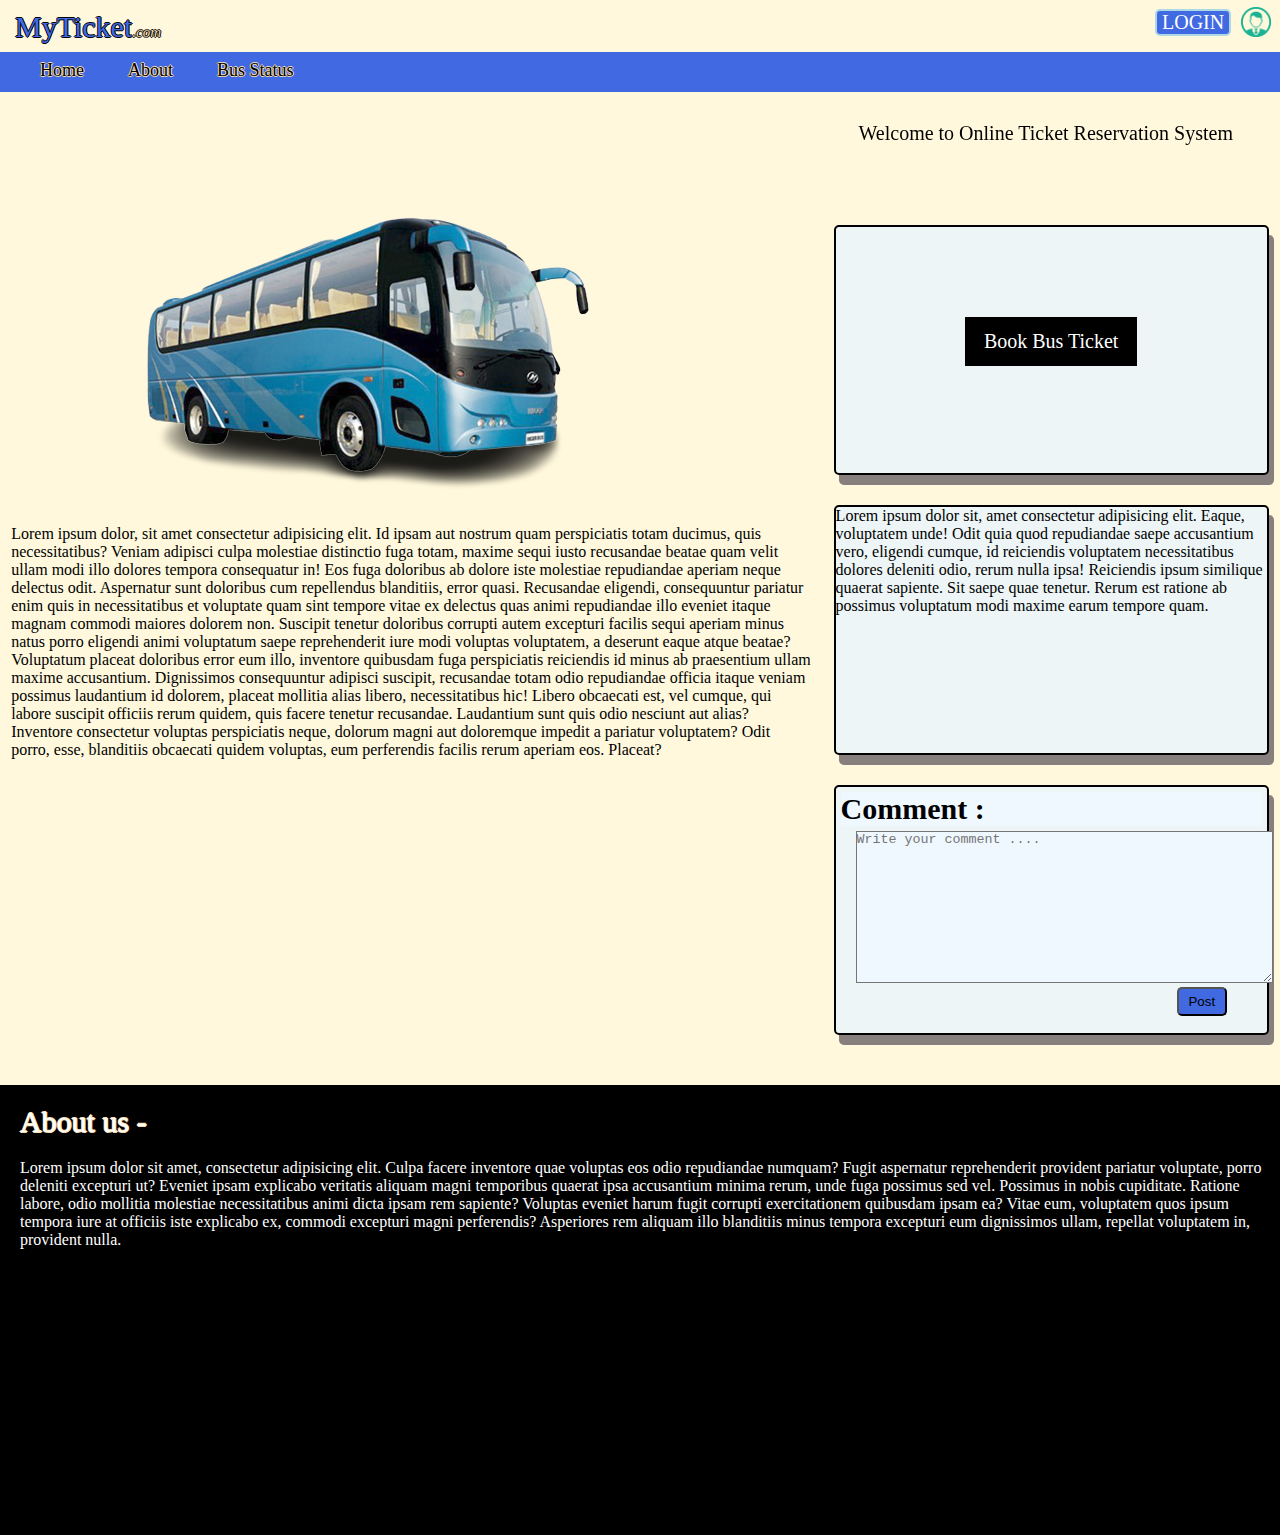
<file: index.html>
<!DOCTYPE html>
<html lang="en">

<head>
    <meta charset="UTF-8">
    <meta http-equiv="X-UA-Compatible" content="IE=edge">
    <meta name="viewport" content="width=device-width, initial-scale=1.0">
    <link rel="stylesheet" href="./style.css">
    <title>MiniProject</title>
</head>

<body>
    <div class="div0">
        <span id="span1">
            MyTicket<i>.com</i>
        </span>
        <div id="login">
            <a href="#" id="a-tag">LOGIN</a>
            <img id="avtar" src="Images/avatar.png" alt="Login">
        </div>
    </div>
    <div class="div1">
        <nav>
            <ul>
                <li><a class="navBar" href="#">Home</a></li>
                <li><a class="navBar" href="#about">About</a></li>
                <li><a class="navBar" href="#">Bus Status</a></li>
            </ul>
        </nav>
    </div>
    <span class="span3"><marquee behavior="alternate" direction="left">Welcome to Online Ticket Reservation System</marquee> </span>
    <div id="container">
        <div id="bus">
            Lorem ipsum dolor, sit amet consectetur adipisicing elit. Id ipsam aut nostrum quam perspiciatis totam ducimus, quis necessitatibus? Veniam adipisci culpa molestiae distinctio fuga totam, maxime sequi iusto recusandae beatae quam velit ullam modi illo
            dolores tempora consequatur in! Eos fuga doloribus ab dolore iste molestiae repudiandae aperiam neque delectus odit. Aspernatur sunt doloribus cum repellendus blanditiis, error quasi. Recusandae eligendi, consequuntur pariatur enim quis in
            necessitatibus et voluptate quam sint tempore vitae ex delectus quas animi repudiandae illo eveniet itaque magnam commodi maiores dolorem non. Suscipit tenetur doloribus corrupti autem excepturi facilis sequi aperiam minus natus porro eligendi
            animi voluptatum saepe reprehenderit iure modi voluptas voluptatem, a deserunt eaque atque beatae? Voluptatum placeat doloribus error eum illo, inventore quibusdam fuga perspiciatis reiciendis id minus ab praesentium ullam maxime accusantium.
            Dignissimos consequuntur adipisci suscipit, recusandae totam odio repudiandae officia itaque veniam possimus laudantium id dolorem, placeat mollitia alias libero, necessitatibus hic! Libero obcaecati est, vel cumque, qui labore suscipit officiis
            rerum quidem, quis facere tenetur recusandae. Laudantium sunt quis odio nesciunt aut alias? Inventore consectetur voluptas perspiciatis neque, dolorum magni aut doloremque impedit a pariatur voluptatem? Odit porro, esse, blanditiis obcaecati
            quidem voluptas, eum perferendis facilis rerum aperiam eos. Placeat?

        </div>
        <div id="boxes">
            <div class="div2">
                <span class="span1">
                <a href="./page1.html">Book Bus Ticket</a>
                </span>
                <br>
            </div>
            <div class="div2">Lorem ipsum dolor sit, amet consectetur adipisicing elit. Eaque, voluptatem unde! Odit quia quod repudiandae saepe accusantium vero, eligendi cumque, id reiciendis voluptatem necessitatibus dolores deleniti odio, rerum nulla ipsa! Reiciendis
                ipsum similique quaerat sapiente. Sit saepe quae tenetur. Rerum est ratione ab possimus voluptatum modi maxime earum tempore quam.</div>
            <div class="div2">
                <p class="p1">Comment :</p>
                <textarea name="Comment" id="Text1" cols="50" rows="10" placeholder="Write your comment ...."></textarea>
                <br>
                <button id="postbutton">Post</button>
            </div>
        </div>
    </div>
    <div id="about">
        <p>About us -</p>
        <footer>Lorem ipsum dolor sit amet, consectetur adipisicing elit. Culpa facere inventore quae voluptas eos odio repudiandae numquam? Fugit aspernatur reprehenderit provident pariatur voluptate, porro deleniti excepturi ut? Eveniet ipsam explicabo veritatis
            aliquam magni temporibus quaerat ipsa accusantium minima rerum, unde fuga possimus sed vel. Possimus in nobis cupiditate. Ratione labore, odio mollitia molestiae necessitatibus animi dicta ipsam rem sapiente? Voluptas eveniet harum fugit corrupti
            exercitationem quibusdam ipsam ea? Vitae eum, voluptatem quos ipsum tempora iure at officiis iste explicabo ex, commodi excepturi magni perferendis? Asperiores rem aliquam illo blanditiis minus tempora excepturi eum dignissimos ullam, repellat
            voluptatem in, provident nulla.</footer>
    </div>

</body>

</html>
</file>
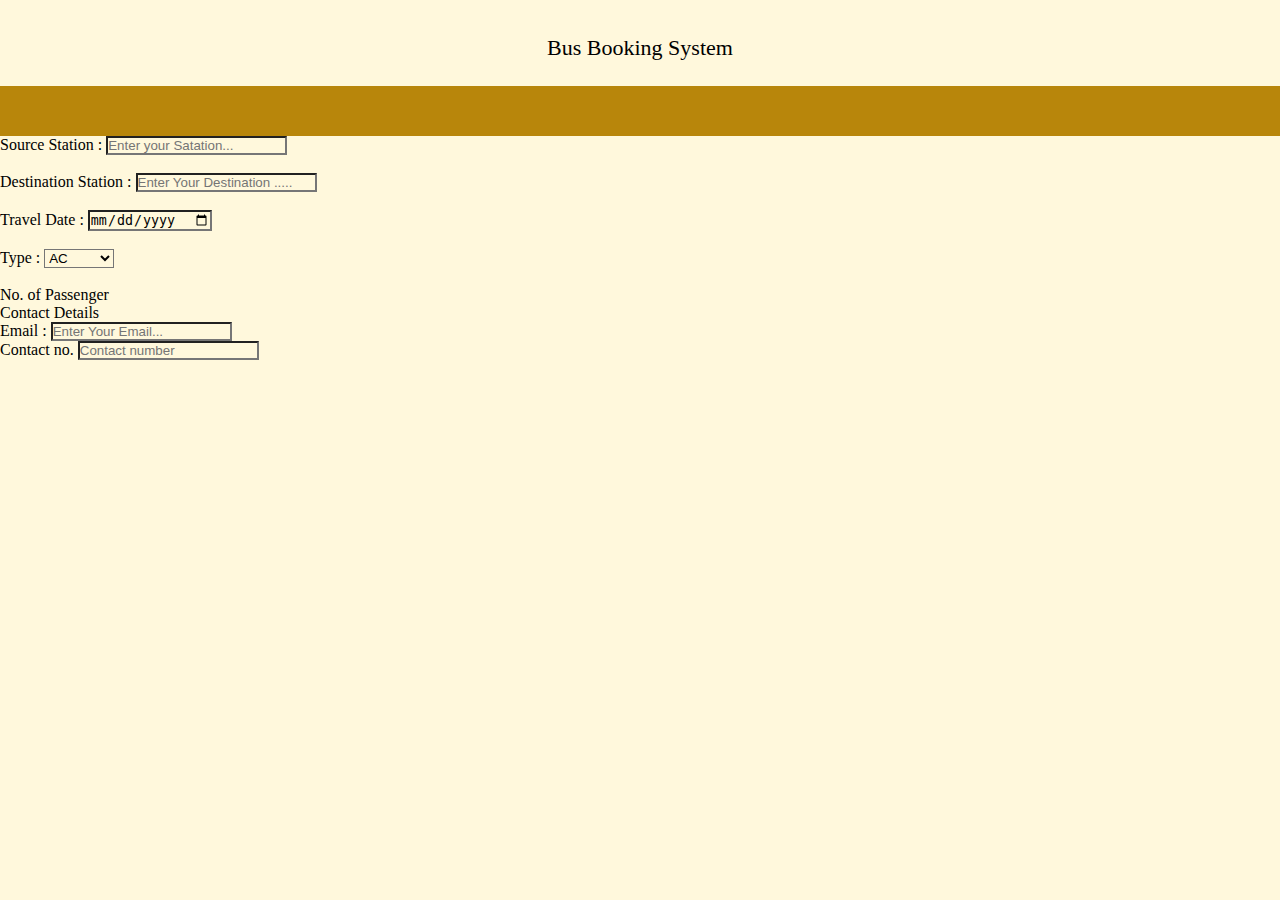
<file: page1.html>
<!DOCTYPE html>
<html lang="en">
<head>
    <meta charset="UTF-8">
    <meta http-equiv="X-UA-Compatible" content="IE=edge">
    <meta name="viewport" content="width=device-width, initial-scale=1.0">
    <link rel="stylesheet" href="./page1style.css">
    <title>Ticket Booking</title>
</head>
<body>
    <div class="div0">

        <span id="span1">Bus Booking System</span>
    </div>
    <div class="div1">
    </div>
    <div id="div2">
        <form action="" id="form">
            <label for="SRCSTN">Source Station : </label>
            <input type="text" name="SRCSTN" id="SRCSTN" placeholder="Enter your Satation..." required>
            <br>
            <br>
            <label for="DSTSTN">Destination Station : </label>
            <input type="text" name="DSTSTN" placeholder="Enter Your Destination ....." id="DSTSTN" required>
            <br>
            <br>
            <label for="TRLDT" > Travel Date : </label>
            <input type="Date" id="date">
            <br>
            <br>
            <label for="type">Type : </label>
            <select name="type" id="type">
                <option value="AC">AC</option>
                <option value="Non-AC">Non-AC</option>
              </select>
              <br>
              <br>
              <label for="passenger">No. of Passenger</label>
           <div id = "div4">
            <p>Contact Details</p>
            <label for="Email"> Email : </label>
            <input type="email" name="Email" id="Email" placeholder="Enter Your Email... " required>
            <br>
            <label for="phone">Contact no.</label>
            <input type="number" name ="number " id="number"
            placeholder="Contact number" required>
            <br>
            <br>
           </div>

        </form>
    </div>
</body>
</html>
</file>
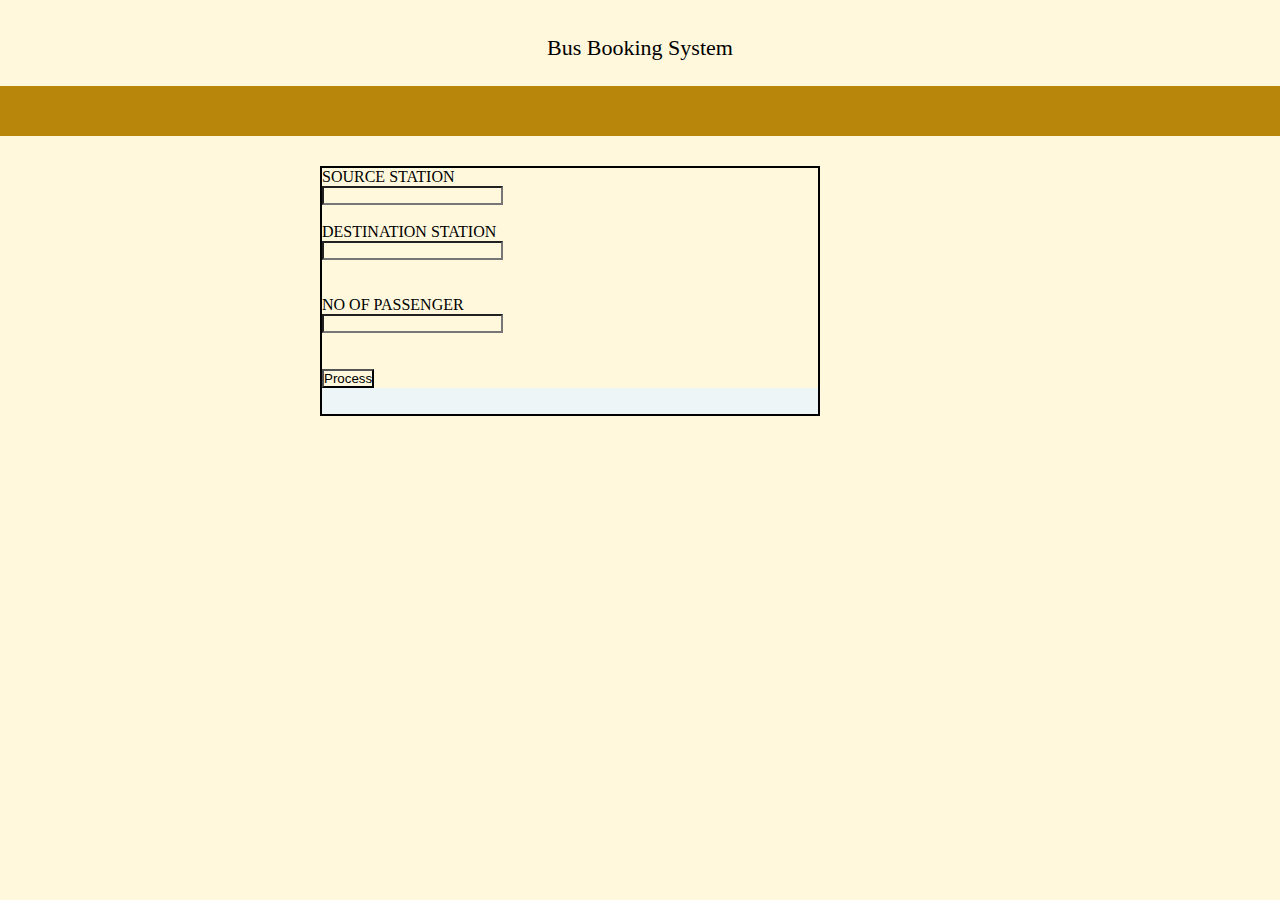
<file: page2.html>
<!DOCTYPE html>
<html lang="en">
<head>
    <meta charset="UTF-8">
    <meta http-equiv="X-UA-Compatible" content="IE=edge">
    <meta name="viewport" content="width=device-width, initial-scale=1.0">
    <link rel="stylesheet" href="./page2styl.css">
    <title>Page1</title>
</head>
<body>
   
    <div class="div0">

        <span id="span1">Bus Booking System</span>
    </div>
    <div class="div1">
    
    </div>
    <div class="div2">
        <form action="">
            <label for="SRCSTN">SOURCE STATION</label><br>
            <input type="text" id="SRCSTN" name="SRCSTN">
            <br>
            <br>
            <label for="DSTSTN">DESTINATION STATION</label><br>
            <input type="text" id="DSTSTN" name="DSTSTN"> <br>

            <br>
            <br>
            <label for="Pass">NO OF PASSENGER</label><br>
            <input type="number" id="DSTSTN" name="DSTSTN"> <br>
            <br>
            <br>
            <input type="submit" Value="Process">
        </form>
    </div>

</body>
</html>
</file>
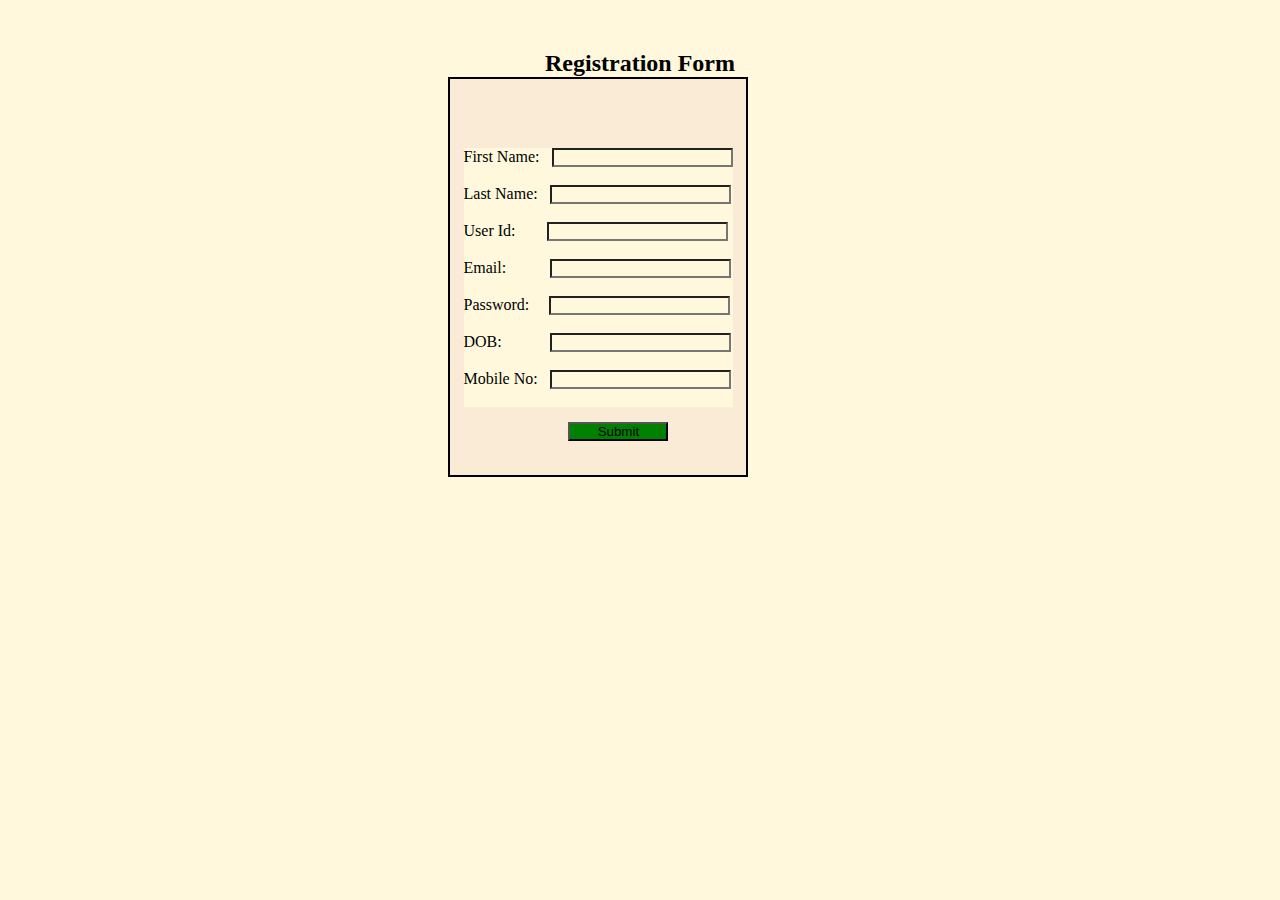
<file: RegisterForm.html>
<!DOCTYPE html>
<html lang="en">
<head>
    <meta charset="UTF-8">
    <meta http-equiv="X-UA-Compatible" content="IE=edge">
    <meta name="viewport" content="width=device-width, initial-scale=1.0">
    <link rel="stylesheet" href="./RegisterForm.css">
    <title>RegisterForm</title>
</head>
<body>
    <h2 class="heading">Registration Form</h2>
    <div class="FormRegister">
        
        <form action="index.html">
            <label for="fname">First Name: &nbsp;   </label>
            <input type="text" name="fname" id="fname"><br>
            <br>
            <label for="lName">Last Name: &nbsp;   </label>
            <input type="text" name="lName" id="lName"><br>
            <br>
            <label for="userid">User Id:&nbsp; &nbsp; &nbsp;    &nbsp; </label>
            <input type="text" name="userid" id="userid"><br>
            <br>
            <label for="Email">Email: &nbsp;   &nbsp;   &nbsp;   &nbsp;   &nbsp;    </label>
            <input type="email" name="Email" id="Email"><br>
            <br>
            <label for="Password">Password: &nbsp;    &nbsp;    </label>
            <input type="Password" name="Password" id="Password"><br>
            <br>
            
            <label for="Dob">DOB:&nbsp;    &nbsp;    &nbsp;    &nbsp;    &nbsp;    &nbsp;   </label>
            <input type="" name="" id=""><br>
            <br>
            <label for="Cnumber">Mobile No: &nbsp;   </label>
            <input type="number" name="number" id="number"><br>
            <br>
           
            <button class="btn">Submit</button>
        </form>

    </div>
    
</body>
</html>
</file>
<file: style.css>
* {
    padding: 0px;
    margin: 0px;
    box-sizing: border-box;
    background-color: cornsilk;
}

#container {
    display: flex;
    flex-direction: row;
    justify-content: space-around;
}

.div0 {
    display: flex;
    flex-direction: row;
    justify-content: space-between;
    padding-right: 35px;
}

.div1 {
    display: block;
    width: 100%;
    height: 40px;
    margin-top: 8px;
    background-color: royalblue;
}

nav {
    display: flex;
    align-items: center;
    flex-wrap: wrap;
    background-color: royalblue;
}

nav ul li {
    display: inline-block;
    list-style: none;
    background-color: royalblue;
    margin-left: 40px;
    margin-top: 8px;
}

ul,
.navBar {
    background-color: royalblue;
}

.navBar {
    font-family: Georgia, 'Times New Roman', Times, serif;
    text-shadow: -1px 0 wheat, 0 1px wheat, 1px 0 wheat, 0 -1px wheat;
    text-decoration: none;
    color: black;
    font-size: 18px;
    position: relative;
}

.navBar::after {
    content: '';
    width: 0;
    height: 3px;
    background-image: linear-gradient(wheat, black, wheat);
    position: absolute;
    left: 0;
    bottom: -6px;
    transition: 0.5s;
}

.navBar:hover::after {
    width: 100%;
}

#a-tag {
    margin-left: 10px;
    margin-right: 10px;
    border: 2px solid lightblue;
    background-color: royalblue;
    padding-left: 5px;
    padding-right: 5px;
    color: white;
    border-radius: 5px;
    text-decoration: none;
    font-size: 20px;
}

#avtar {
    width: 30px;
    height: 30px;
}

#login {
    width: 100px;
    display: flex;
    flex-direction: row;
    justify-content: space-between;
    align-items: center;
    align-content: center;
}

#bus {
    width: 800px;
    height: 600px;
    background-image: url("Images/volvo.png");
    padding-top: 380px;
    background-repeat: no-repeat;
}

.span2 {
    font-family: Georgia, 'Times New Roman', Times, serif;
    display: flex;
    align-items: center;
    justify-content: center;
    margin-top: 25px;
    font-size: 20px;
    height: 50px;
    width: 200px;
    text-align: center;
    margin-left: 30%;
    color: aliceblue;
    background-color: black;
}

#boxes {
    width: 34%;
    margin-top: 50px;
}

.div2 {
    width: 100%;
    height: 250px;
    background-color: rgb(237, 245, 246);
    margin-top: 30px;
    box-shadow: 5px 10px rgb(135, 126, 126);
    border: 2px solid black;
    border-radius: 5px;
}

i {
    font-family: Georgia, 'Times New Roman', Times, serif;
    justify-content: start;
    margin-top: 10px;
    font-size: 15px;
    color: wheat;
}

.span1 {
    font-family: Georgia, 'Times New Roman', Times, serif;
    display: flex;
    align-items: center;
    justify-content: center;
    margin-top: 90px;
    font-size: 20px;
    height: 20%;
    width: 40%;
    margin-left: 30%;
    color: aliceblue;
    background-color: black;
}

.span1 a {
    text-decoration: none;
    background-color: black;
    color: white;
}

#span1 {
    font-family: Georgia, 'Times New Roman', Times, serif;
    display: flex;
    align-items: center;
    justify-content: left;
    margin-left: 15px;
    margin-top: 10px;
    font-size: 30px;
    color: royalblue;
    text-shadow: -1px 0 black, 0 1px black, 1px 0 black, 0 -1px black;
}

.span3 {
    display: flex;
    justify-content: center;
    align-items: center;
    padding-top: 30px;
    font-size: 20px;
}

.p1 {
    font-weight: bold;
    font-size: 30px;
    margin: 5px;
    background-color: aliceblue;
}

#Text1 {
    margin-left: 20px;
    background-color: aliceblue;
}

#postbutton {
    float: right;
    margin-right: 40px;
    padding: 5px;
    width: 50px;
    border-radius: 5px;
    background-color: royalblue;
}

#postbutton:hover {
    cursor: pointer;
}

#about {
    width: 100%;
    height: 50vh;
    background-color: black;
    margin-top: 50px;
}

#about p {
    padding: 20px 20px;
    background-color: black;
    color: white;
    font-size: 30px;
    font-family: Georgia, 'Times New Roman', Times, serif;
    text-shadow: -1px 0 wheat, 0 1px wheat, 1px 0 wheat, 0 -1px wheat;
}

footer {
    background-color: black;
    color: white;
    padding-left: 20px;
    padding-right: 20px;
}
</file>
<file: page1style.css>
*{
    padding: 0px;
    margin: 0px;
    box-sizing: border-box;
    background-color: cornsilk;

}

/* .div0{
    height:60px;
    width: 200px;
    background-color:gray;
    margin-left: 40%;
    margin-top: 10px;
} */
.div1{
    width: 100%;
    height: 50px;
    background-color: darkgoldenrod;
    margin-top: 25px;
}
.span2{
    font-family: Georgia, 'Times New Roman', Times, serif;
    display: flex;
    align-items: center;
    justify-content: center;
    margin-top: 25px;
    font-size: 20px;
    height: 50px;
    width: 200px;
    text-align: center;
    margin-left: 30%;
    color: aliceblue;
    background-color: black;
}
.div2{
    width: 500px;
    height: 250px;
    background-color: rgb(237, 245, 246);
    margin-top: 30px;
   margin-left: 25%;
   border: 2px solid black;
}
.span1{
    font-family: Georgia, 'Times New Roman', Times, serif;
    display: flex;
    align-items: center;
    justify-content: center;
    margin-top: 45px;
    font-size: 20px;
    height: 50px;
    width: 200px;
    margin-left: 30%;
    color: aliceblue;
    background-color: black;
}
#span1{
    font-family: Georgia, 'Times New Roman', Times, serif;
    display: flex;
    align-items: center;
    justify-content: center;
    margin-top: 35px;
    font-size: 22px;
}
.span3{
    display: flex;
    justify-content: center;
    align-items: center;
    padding-top: 10px;
    font-size: 20px;
}
</file>
<file: page2styl.css>
*{
    padding: 0px;
    margin: 0px;
    box-sizing: border-box;
    background-color: cornsilk;

}
.div1{
    width: 100%;
    height: 50px;
    background-color: darkgoldenrod;
    margin-top: 25px;
}
.span2{
    font-family: Georgia, 'Times New Roman', Times, serif;
    display: flex;
    align-items: center;
    justify-content: center;
    margin-top: 25px;
    font-size: 20px;
    height: 50px;
    width: 200px;
    text-align: center;
    margin-left: 30%;
    color: aliceblue;
    background-color: black;
}
.div2{
    width: 500px;
    height: 250px;
    background-color: rgb(237, 245, 246);
    margin-top: 30px;
   margin-left: 25%;
   border: 2px solid black;
}
.span1{
    font-family: Georgia, 'Times New Roman', Times, serif;
    display: flex;
    align-items: center;
    justify-content: center;
    margin-top: 45px;
    font-size: 20px;
    height: 50px;
    width: 200px;
    margin-left: 30%;
    color: aliceblue;
    background-color: black;
}
#span1{
    font-family: Georgia, 'Times New Roman', Times, serif;
    display: flex;
    align-items: center;
    justify-content: center;
    margin-top: 35px;
    font-size: 22px;
}
.span3{
    display: flex;
    justify-content: center;
    align-items: center;
    padding-top: 10px;
    font-size: 20px;
}
</file>
<file: RegisterForm.css>
*{
    padding: 0px;
    margin: 0px;
    box-sizing: border-box;
    background-color: cornsilk;

}
.heading
{
    text-align: center;
    align-items: center;
    justify-content: center;
    display: flex;
    margin-top: 50px;
}
.FormRegister{
    background-color: antiquewhite;
    height: 400px;
    width: 300px;
    position: relative;
    display: flex;
    align-items: center;
    justify-content: center;
    border: 2px solid black;
    
    margin-left: 35%;
}
.btn{
  margin: 0;
  position: absolute;
  left: 40%;
  margin-top: 15px;
  height: 500x;
  width: 100px;
  background-color: green;
 
}
</file>
